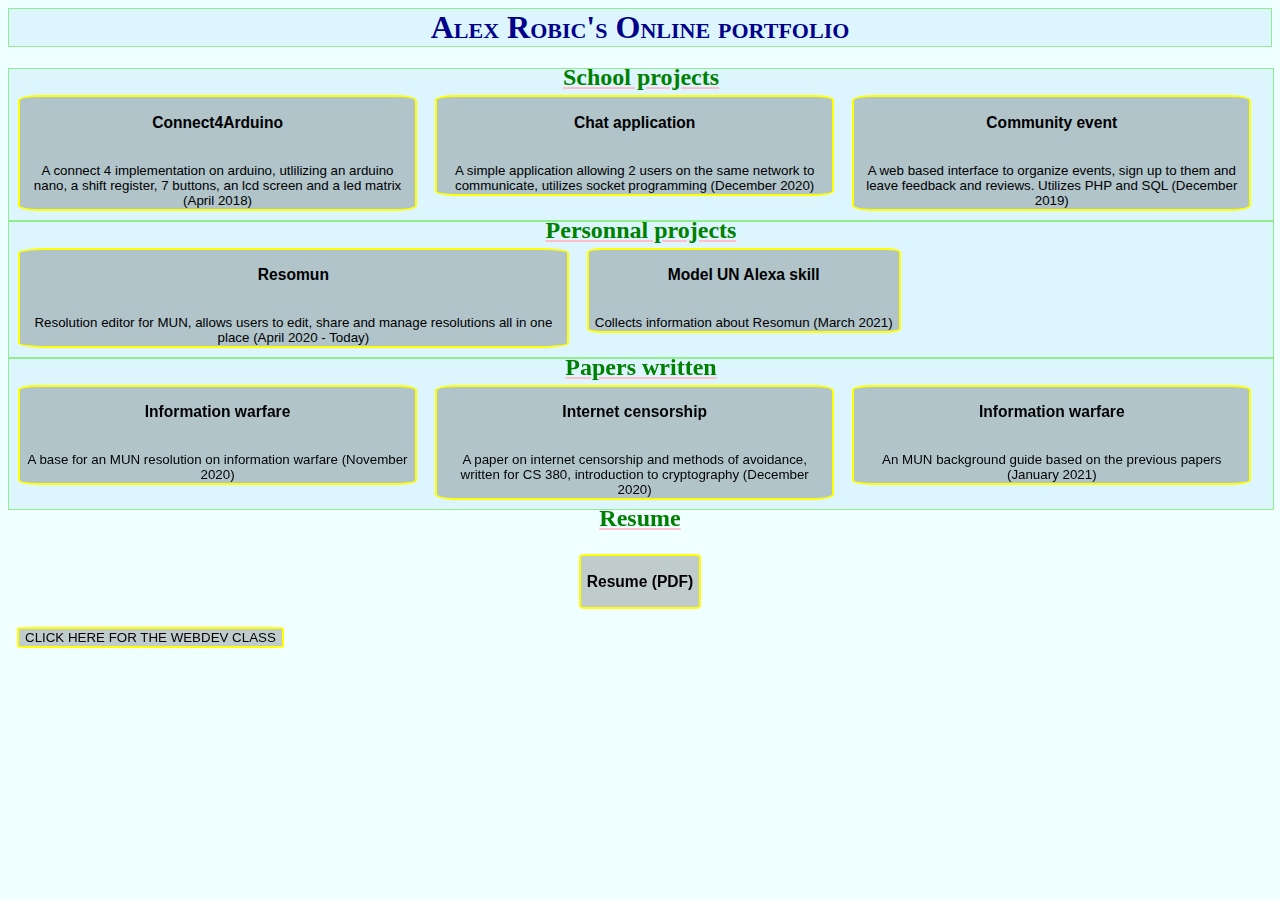
<file: index.html>
<html>
    <head> 
        <title> Portfolio </title>
        <link rel="stylesheet" href="stylesheet.css" type="text/css">
        <link rel="icon" href="https://icon2.kisspng.com/20180526/eoq/kisspng-pikachu-ash-ketchum-pokmon-eevee-glasses-5b0a20bfa39628.7293394815273903996701.jpg">
    </head>
    <body>
        <center><h1> Alex Robic's Online portfolio </h1> </center>
        <div class='gamesdiv' style='overflow-y:auto; width:100%'>
            <center><h2>School projects</h2></center>
            
                <a href='https://github.com/rafalexhawx/Connect4Arduino' style='float:left; width:33%'><button> <center> <h3>Connect4Arduino</h3></center><br> A connect 4 implementation on arduino, utlilizing an arduino nano, a shift register, 7 buttons, an lcd screen and a led matrix (April 2018)</button></a>
                <a href='https://github.com/rafalexhawx/chatapp' style=' width:33%; float:left'> <button>
                    <center> <h3> Chat application </h3></center><br>
                    A simple application allowing 2 users on the same network to communicate, utilizes socket programming (December 2020)
                </button></a>
                <a href='https://github.com/rafalexhawx/communityevent' style=' width:33%;float:left;'> <button>
                    <center> <h3> Community event </h3></center><br>
                    A web based interface to organize events, sign up to them and leave feedback and reviews. Utilizes PHP and SQL (December 2019)
                </button></a>
        </div>
        <div class='gamesdiv' style='overflow-y:auto; width:100%'>
            <center><h2>Personnal projects</h2></center>
            <a href='http://resomun.tech/resomun' style=' width:45%; float:left'> <button>
                <center> <h3> Resomun </h3></center><br>
                Resolution editor for MUN, allows users to edit, share and manage resolutions all in one place (April 2020 - Today)
            </button></a>
            
            <a href='https://www.amazon.com/gp/product/B08ZLLRGVX?ref&ref=cm_sw_em_r_as_dp_U8Lq9ZOBgUEQQ' style=' width:45%; float:left'> <button>
                <center> <h3> Model UN Alexa skill </h3></center><br>
                Collects information about Resomun (March 2021)
            </button></a>
                
            
        </div>

        <div class='gamesdiv' style='overflow-y:auto; width:100%'>
            <center><h2>Papers written</h2></center>
            <a href='InfoWarfareV2.pdf' style=' width:33%; float:left'> <button>
                <center> <h3> Information warfare </h3></center><br>
                A base for an MUN resolution on information warfare (November 2020)
            </button></a>
            <a href='InternetCensorship.pdf' style=' width:33%; float:left'> <button>
                <center> <h3> Internet censorship </h3></center><br>
                A paper on internet censorship and methods of avoidance, written for CS 380, introduction to cryptography (December 2020)
            </button></a>    
            <a href='SPMUN-reasearch-report.pdf' style=' width:33%; float:left'> <button>
                <center> <h3> Information warfare </h3></center><br>
                An MUN background guide based on the previous papers (January 2021)
            </button></a>  


        </div>
        
        <center><h2>Resume</h2><br>
        <a href='Resume.pdf'> <button><h3>Resume (PDF)</h3></button></a></center>
        <!--The following section is for the web dev class mainly-->
        <a href='WebDev/example.html'><button>CLICK HERE FOR THE WEBDEV CLASS</button></a>
            
    </body>
</html>
</file>
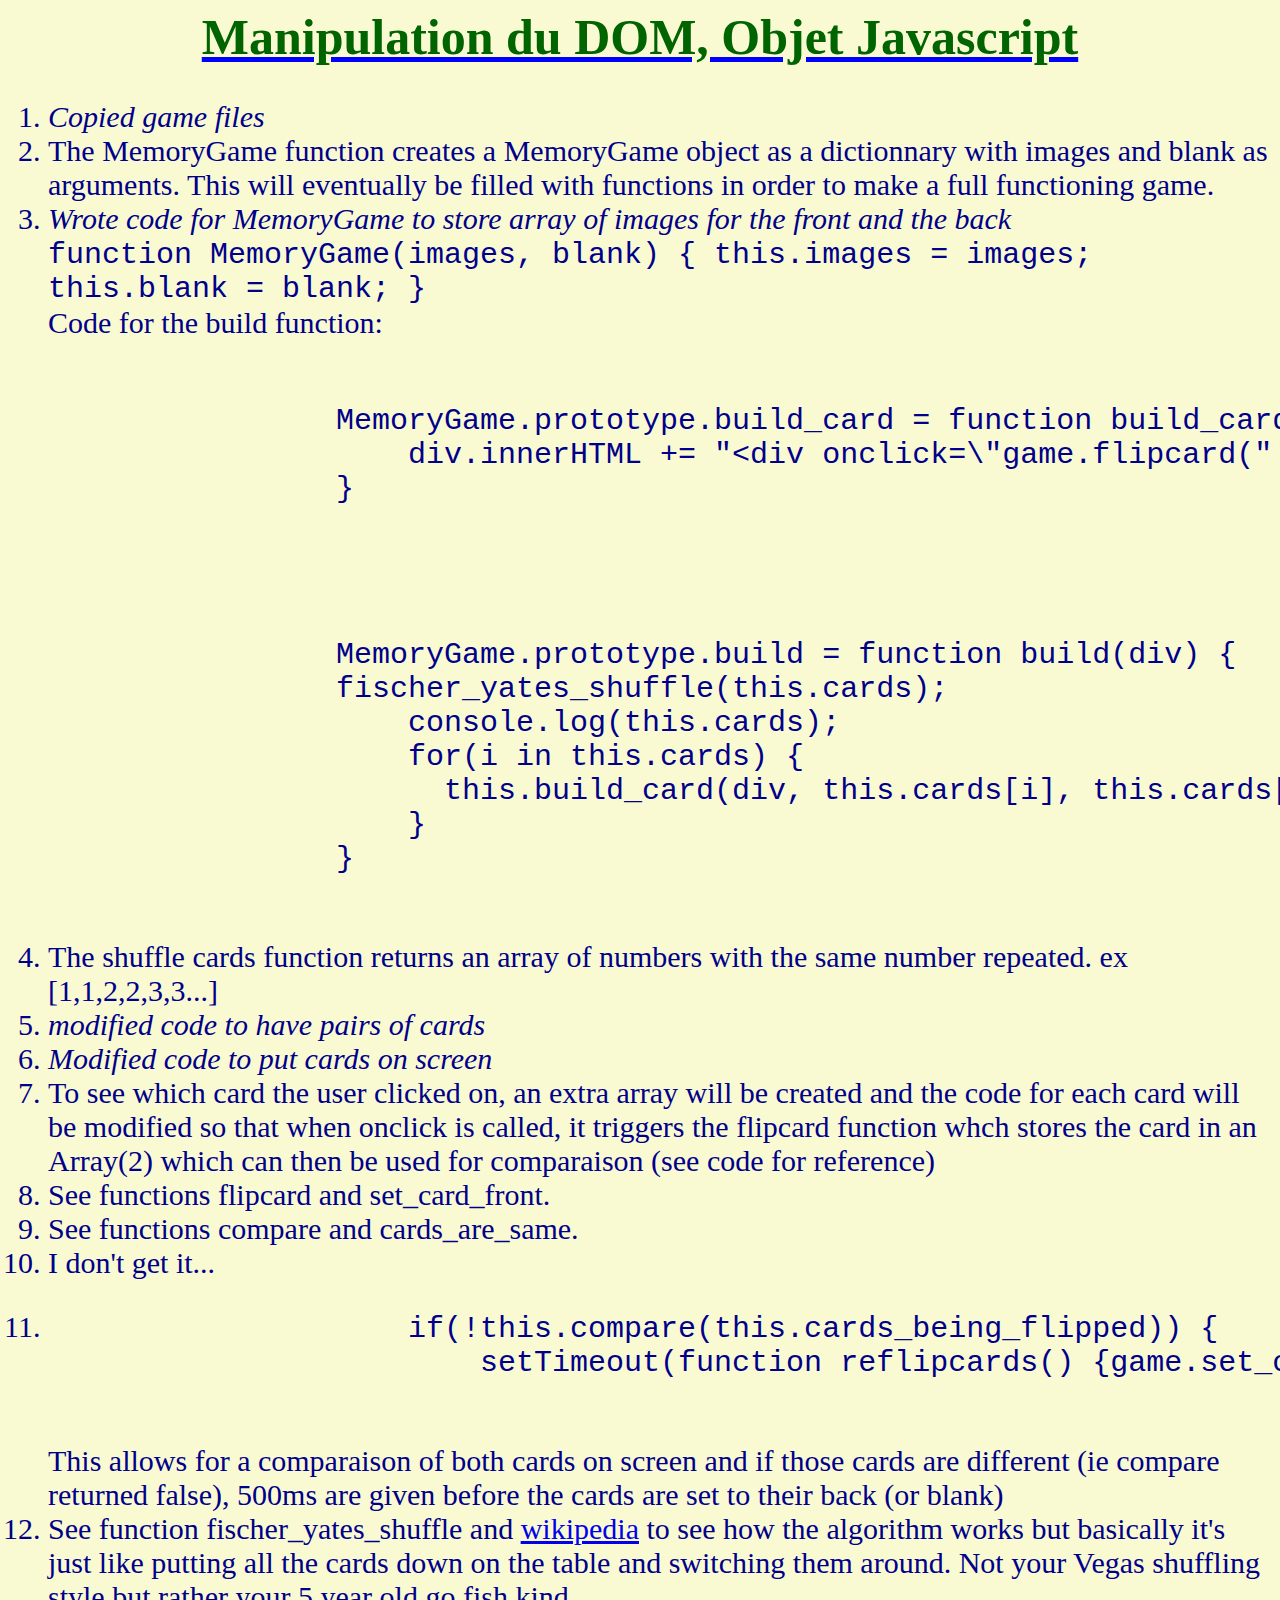
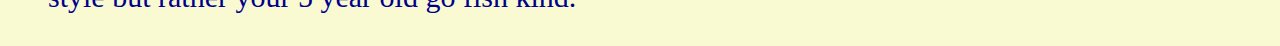
<file: compte-rendu-tp8.html>
<html>
    <head>
        <title> Compte rendu tp8</title>
        <style>
            li {
                color:darkblue;
                font-size: 30px;
            }
            h1 {
                text-align:center;
                color: darkgreen;
                text-decoration: underline blue;
                font-size: 50px;
            }
            body {
                background-color: lightgoldenrodyellow;
                }
        
        </style>
    </head>
    <body>
        <h1> Manipulation du DOM, Objet Javascript </h1>
        <ol>
            <li><i>Copied game files</i></li>
            <li>The MemoryGame function creates a MemoryGame object as a dictionnary with images and blank as arguments. This will eventually be filled with functions in order to make a full functioning game.</li>
            <li><i>Wrote code for MemoryGame to store array of images for the front and the back</i><br>
            <code>
                    function MemoryGame(images, blank) {
                        this.images = images;
                        this.blank = blank;
                    }
            </code>
            <br>
        Code for the build function:<br>
        <code>
            <pre>
            
                MemoryGame.prototype.build_card = function build_card(div, card, id) {
                    div.innerHTML += "&lt;div onclick=\"game.flipcard(" + id + ");\" id=\"" + id + "\"&gt;&lt;img src=" + card['back'] + "&gt;&lt;/div&gt;";
                }
                
            </pre>
            <pre>     
                MemoryGame.prototype.build = function build(div) {
                fischer_yates_shuffle(this.cards);
                    console.log(this.cards);
                    for(i in this.cards) {
                      this.build_card(div, this.cards[i], this.cards[i]['index']);
                    }
                }
            </pre>   
        </code>
        </li>
        <li>
            The shuffle cards function returns an array of numbers with the same number repeated. ex [1,1,2,2,3,3...]
        </li>
        <li>
            <i>modified code to have pairs of cards</i>
        </li>
        <li>
            <i>Modified code to put cards on screen</i>
        </li>
        <li>
            To see which card the user clicked on, an extra array will be created and the code for each card will be modified so that when onclick is called, it triggers the flipcard function whch stores the card in an Array(2) which can then be used for comparaison (see code for reference)
        </li>
        <li>
            See functions flipcard and set_card_front.
        </li>
        <li>
            See functions compare and cards_are_same.
        </li>
        <li>
            I don't get it...
        </li>
        <li>
            <pre>
                    if(!this.compare(this.cards_being_flipped)) {
                        setTimeout(function reflipcards() {game.set_card_back(card_1);game.set_card_back(card_2);}, 500);
            </pre>
            This allows for a comparaison of both cards on screen and if those cards are different (ie compare returned false), 500ms are given before the cards are set to their back (or blank)
        </li>
        <li>
            See function fischer_yates_shuffle and <a href="https://en.wikipedia.org/wiki/Fisher%E2%80%93Yates_shuffle">wikipedia</a> to see how the algorithm works but basically it's just like putting all the cards down on the table and switching them around. Not your Vegas shuffling style but rather your 5 year old go fish kind.
        </li>
        </ol>
    </body>
</html>
</file>
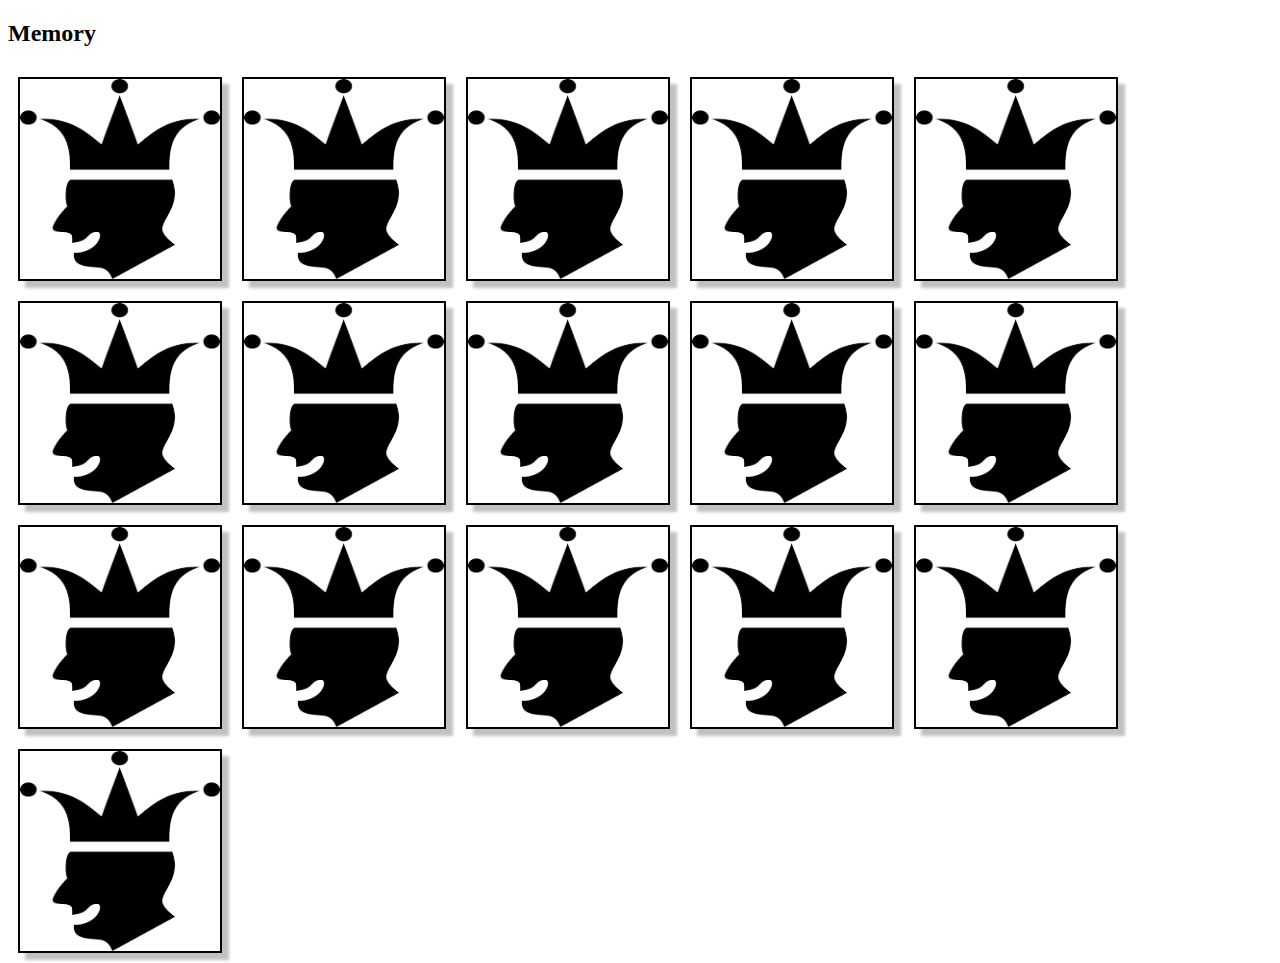
<file: memory.html>
<!DOCTYPE html>
<html>
 <head>
   <meta charset="utf-8">
   <style>
    div#gameArea div {
      float: left;
      width: 200px;
      height: 200px;
      margin: 10px;
      border: 2px solid black;
      box-shadow: 7px 7px 3px #c0c0c0;
    }
    
    div#gameArea img {
      width: 200px;
      height: 200px;
    }
    

   </style>
   <script src="memory.js" type="text/javascript"></script>
   <script>
     var array = [ "lego1.png", "lego2.png", "lego3.png", "lego4.png", "lego5.png", "lego6.png", "lego7.png", "lego8.png" ];
     var game = new MemoryGame(array, "blank.png");
     
     window.onload = function() {
       var div = document.getElementById('gameArea');
       game.build(div);
       
     };
   </script>
 </head>
 <body>
  <h2>Memory</h2>
  <div id="gameArea"></div>
 </body>
</html>
</file>
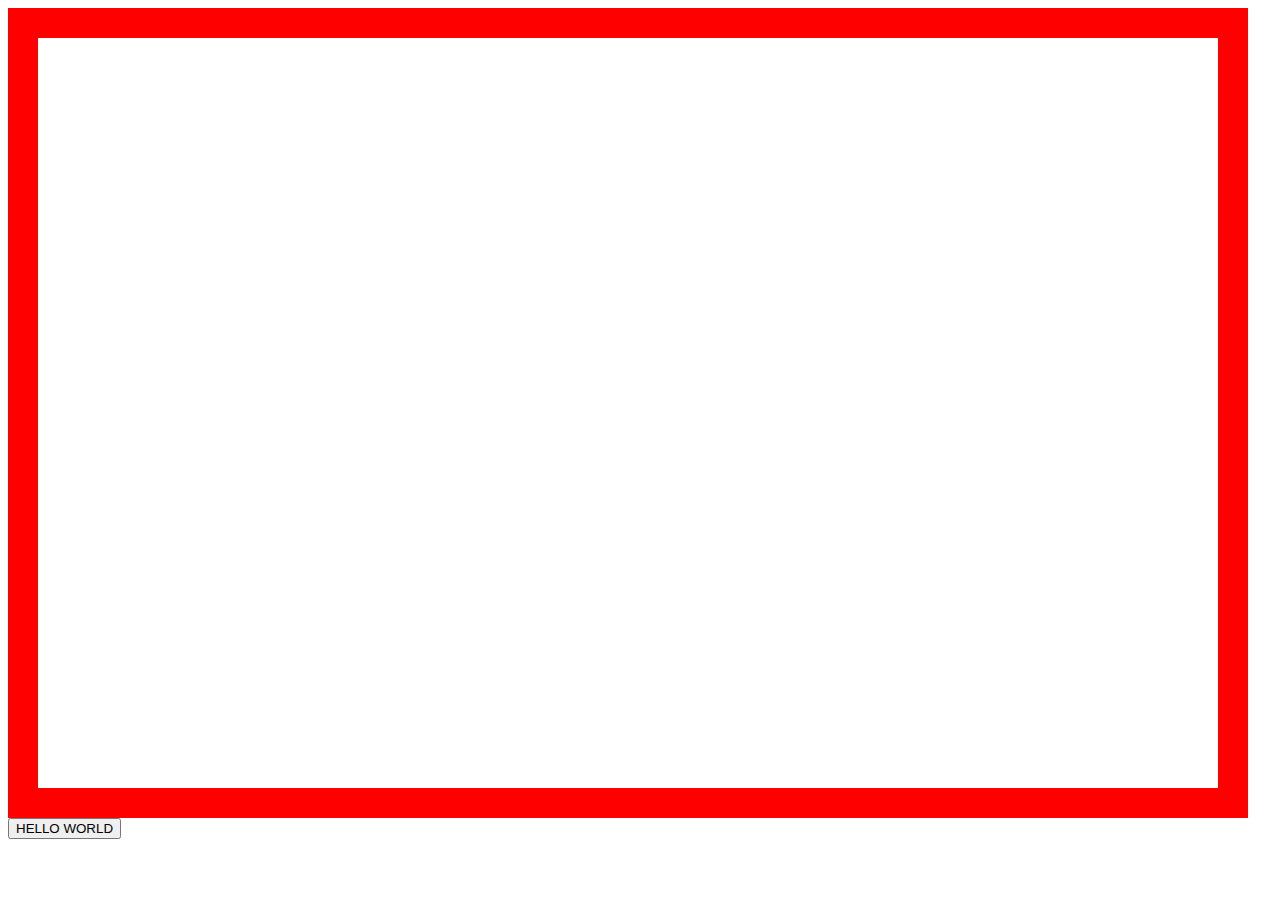
<file: sketch.html>
<html>
    <head>
        <title> Etch a sketch simulator </title>
        <link rel="icon" href="https://i.pinimg.com/originals/44/d7/ac/44d7ac222f3033492705a09e0bac7193.png">
        <link rel="stylesheet" href="sketchstyle.css" type="text/css">
    </head>
    <body>
        <canvas id="sketchcanvas">

        </canvas>
    </body>
    <button id="testbutton"> HELLO WORLD </button>
    <script src="sketch.js" type="text/javascript"></script>

</html>
</file>
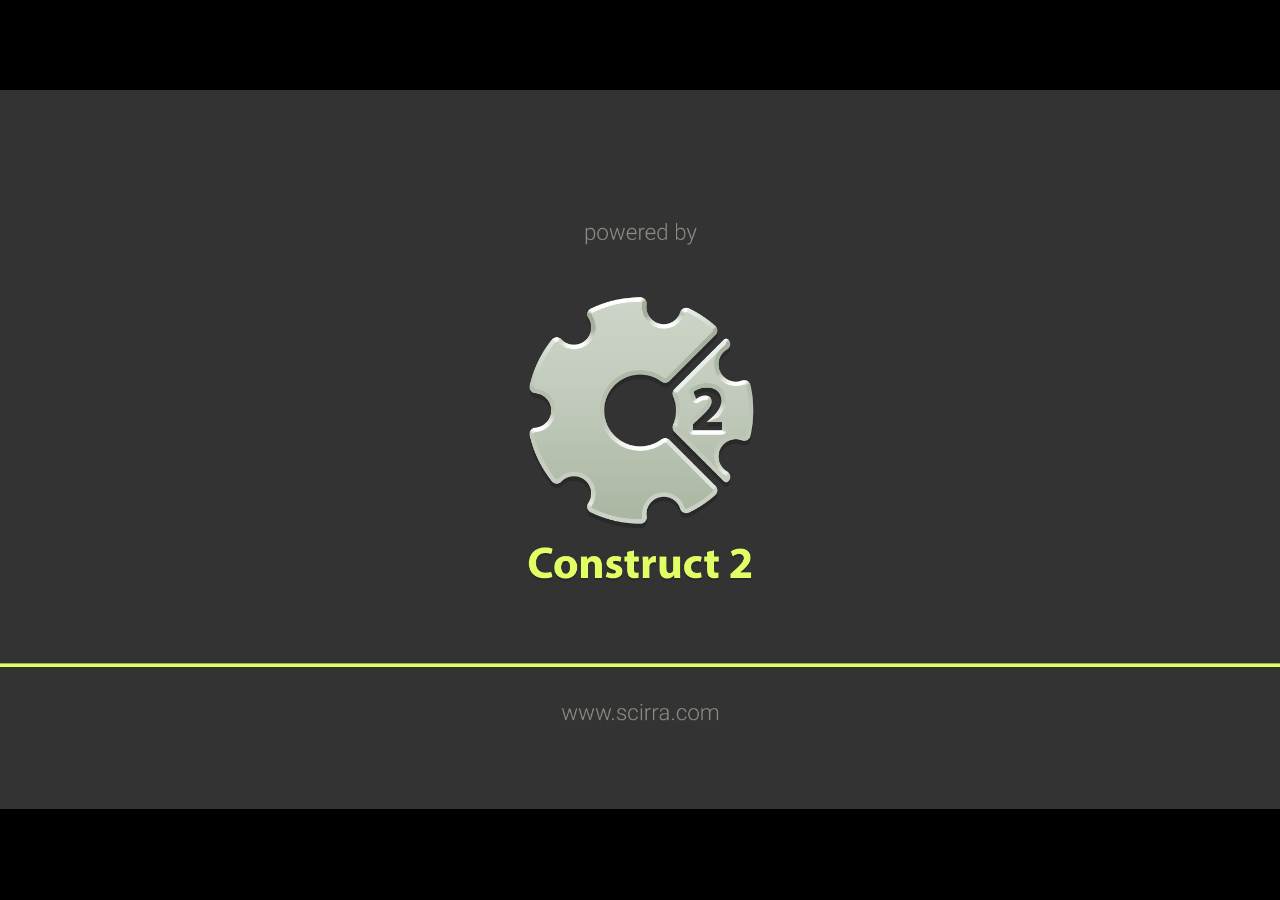
<file: cookiethief/cookie.html>
﻿<!DOCTYPE html>
<html manifest="offline.appcache">
<head>
    <meta charset="UTF-8" />
	<meta http-equiv="X-UA-Compatible" content="IE=edge,chrome=1" />
	<title>Cookie Thief</title>
	
	<!-- Standardised web app manifest -->
	<link rel="manifest" href="appmanifest.json" />
	
	<!-- Allow fullscreen mode on iOS devices. (These are Apple specific meta tags.) -->
	<meta name="viewport" content="width=device-width, initial-scale=1.0, maximum-scale=1.0, minimum-scale=1.0, user-scalable=no, minimal-ui" />
	<meta name="apple-mobile-web-app-capable" content="yes" />
	<meta name="apple-mobile-web-app-status-bar-style" content="black" />
	<link rel="apple-touch-icon" sizes="256x256" href="icon-256.png" />
	<meta name="HandheldFriendly" content="true" />
	
	<!-- Chrome for Android web app tags -->
	<meta name="mobile-web-app-capable" content="yes" />
	<link rel="shortcut icon" sizes="256x256" href="icon-256.png" />

    <!-- All margins and padding must be zero for the canvas to fill the screen. -->
	<style type="text/css">
		* {
			padding: 0;
			margin: 0;
		}
		html, body {
			background: #000;
			color: #fff;
			overflow: hidden;
			touch-action: none;
			-ms-touch-action: none;
		}
		canvas {
			touch-action-delay: none;
			touch-action: none;
			-ms-touch-action: none;
		}
    </style>
	

</head> 
 
<body> 
	<div id="fb-root"></div>
	
	<script>
	// Issue a warning if trying to preview an exported project on disk.
	(function(){
		// Check for running exported on file protocol
		if (window.location.protocol.substr(0, 4) === "file")
		{
			alert("Exported games won't work until you upload them. (When running on the file:/// protocol, browsers block many features from working for security reasons.)");
		}
	})();
	</script>
	
	<!-- The canvas must be inside a div called c2canvasdiv -->
	<div id="c2canvasdiv">
	
		<!-- The canvas the project will render to.  If you change its ID, don't forget to change the
		ID the runtime looks for in the jQuery events above (ready() and cr_sizeCanvas()). -->
		<canvas id="c2canvas" width="854" height="480">
			<!-- This text is displayed if the visitor's browser does not support HTML5.
			You can change it, but it is a good idea to link to a description of a browser
			and provide some links to download some popular HTML5-compatible browsers. -->
			<h1>Your browser does not appear to support HTML5.  Try upgrading your browser to the latest version.  <a href="http://www.whatbrowser.org">What is a browser?</a>
			<br/><br/><a href="http://www.microsoft.com/windows/internet-explorer/default.aspx">Microsoft Internet Explorer</a><br/>
			<a href="http://www.mozilla.com/firefox/">Mozilla Firefox</a><br/>
			<a href="http://www.google.com/chrome/">Google Chrome</a><br/>
			<a href="http://www.apple.com/safari/download/">Apple Safari</a></h1>
		</canvas>
		
	</div>
	
	<!-- Pages load faster with scripts at the bottom -->
	
	<!-- Construct 2 exported games require jQuery. -->
	<script src="jquery-2.1.1.min.js"></script>


	
    <!-- The runtime script.  You can rename it, but don't forget to rename the reference here as well.
    This file will have been minified and obfuscated if you enabled "Minify script" during export. -->
	<script src="c2runtime.js"></script>

    <script>
		// Start the Construct 2 project running on window load.
		jQuery(document).ready(function ()
		{			
			// Create new runtime using the c2canvas
			cr_createRuntime("c2canvas");
		});
		
		// Pause and resume on page becoming visible/invisible
		function onVisibilityChanged() {
			if (document.hidden || document.mozHidden || document.webkitHidden || document.msHidden)
				cr_setSuspended(true);
			else
				cr_setSuspended(false);
		};
		
		document.addEventListener("visibilitychange", onVisibilityChanged, false);
		document.addEventListener("mozvisibilitychange", onVisibilityChanged, false);
		document.addEventListener("webkitvisibilitychange", onVisibilityChanged, false);
		document.addEventListener("msvisibilitychange", onVisibilityChanged, false);
		
		function OnRegisterSWError(e)
		{
			console.warn("Failed to register service worker: ", e);
		};
		
		// Runtime calls this global method when ready to start caching (i.e. after startup).
		// This registers the service worker which caches resources for offline support.
		window.C2_RegisterSW = function C2_RegisterSW()
		{
			if (!navigator.serviceWorker)
				return;		// no SW support, ignore call
			
			try {
				navigator.serviceWorker.register("sw.js", { scope: "./" })
				.then(function (reg)
				{
					console.log("Registered service worker on " + reg.scope);
				})
				.catch(OnRegisterSWError);
			}
			catch (e)
			{
				OnRegisterSWError(e);
			}
		};
    </script>
</body> 
</html>
</file>
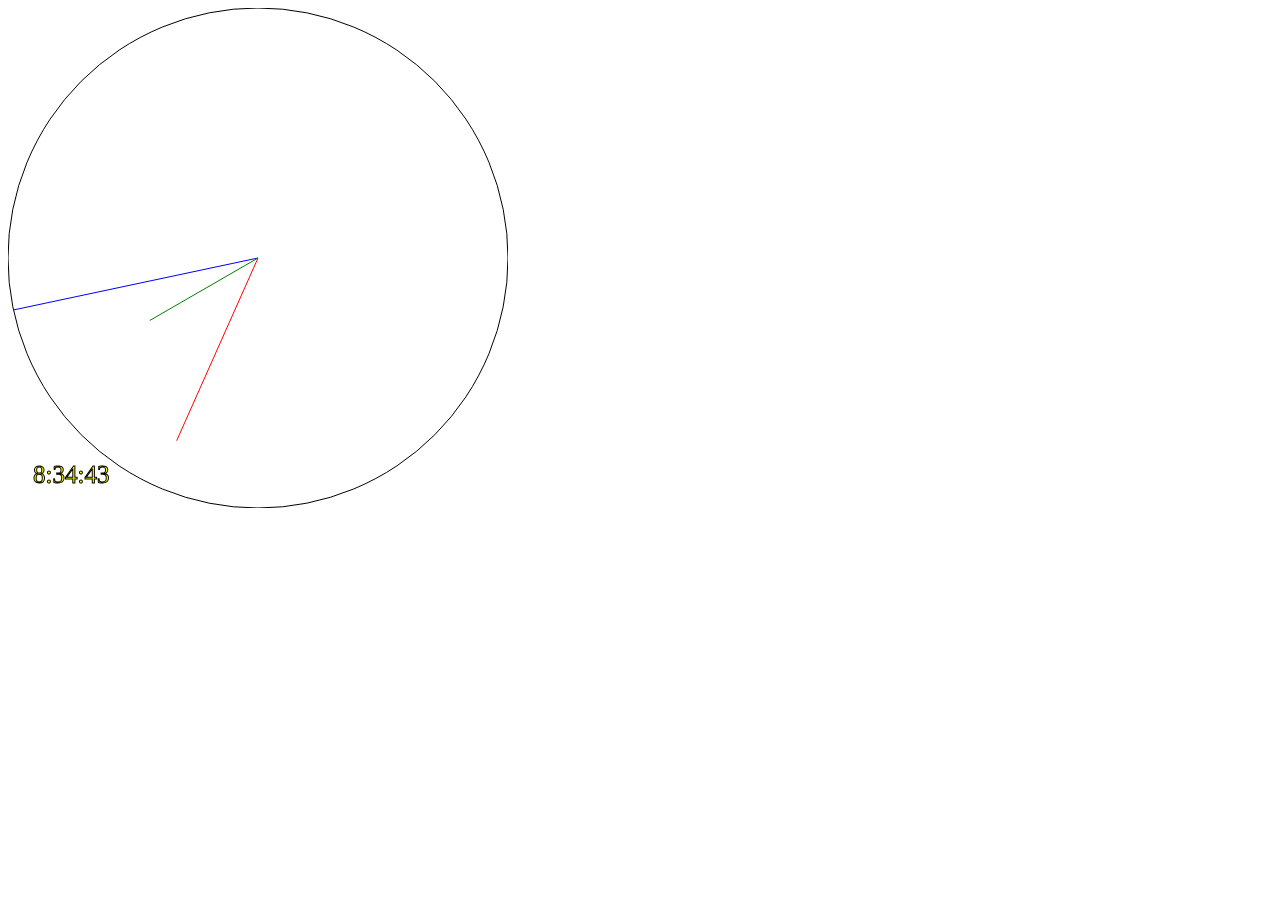
<file: WebDev/clock.html>
<html>
    <canvas height='500' width='500' id='mycanvas'></canvas>
<script type="text/javascript">
function clear() {
    context.fillStyle = "white";
    context.fillRect(0,0,1000,1000);
}

function radian(a) {
    var rad = Math.PI/180;
    return rad * a;
}

function drawSeconds(i, unit) {
    var radius = unit;
    context.beginPath();
    context.moveTo(unit, unit);
    context.strokeStyle = "blue";
    context.lineTo(radius*Math.cos(radian(i*6) - Math.PI/2)+unit, radius*Math.sin(radian(i*6) - Math.PI/2)+unit);
    context.stroke(); 
}


function drawMinutes(i, unit) {
    var radius = unit * 0.8;
    context.beginPath();
    context.moveTo(unit, unit);
    context.strokeStyle = "red";
    context.lineTo((radius*Math.cos(radian(i*6) - Math.PI/2)+unit), (radius*Math.sin(radian(i*6) - Math.PI/2)+unit));
    context.stroke(); 
}

function drawHours(i, unit) {
    i = i * 5;
    var radius = unit * 0.5;
    context.beginPath();
    context.moveTo(unit, unit);
    context.strokeStyle = "green";
    context.lineTo((radius*Math.cos(radian(i*6) - Math.PI/2)+unit), (radius*Math.sin(radian(i*6) - Math.PI/2)+unit));
    context.stroke(); 
}
function drawClock() {
    var unit = canvas.getAttribute('height') / 2;
    var radius = unit;
    
    clear();
    context.beginPath();
    context.strokeStyle = "black";
    context.arc(unit, unit, unit, 0, Math.PI*2);
    context.stroke();
    var s = new Date().getSeconds();
    var m = new Date().getMinutes();
    var h = new Date().getHours() % 12;
    drawSeconds(s, unit);
    drawMinutes(m, unit);
    drawHours(h, unit);
    //console.log(h,m,s);
    context.beginPath();
    context.strokeStyle = "black";
    context.font = "25px Georgia";
    context.fillStyle = "yellow";
    
    var time_string = (h == 0 ? 12 : h) + ":" + m + ":" + s;

    context.fillText(time_string, 25, (unit*2)-25);
    context.strokeText(time_string, 25, (unit*2)-25);


    
     
}


var canvas = document.getElementById("mycanvas");
var context = canvas.getContext("2d");
setInterval(drawClock, 50);



</script>
</html>
</file>
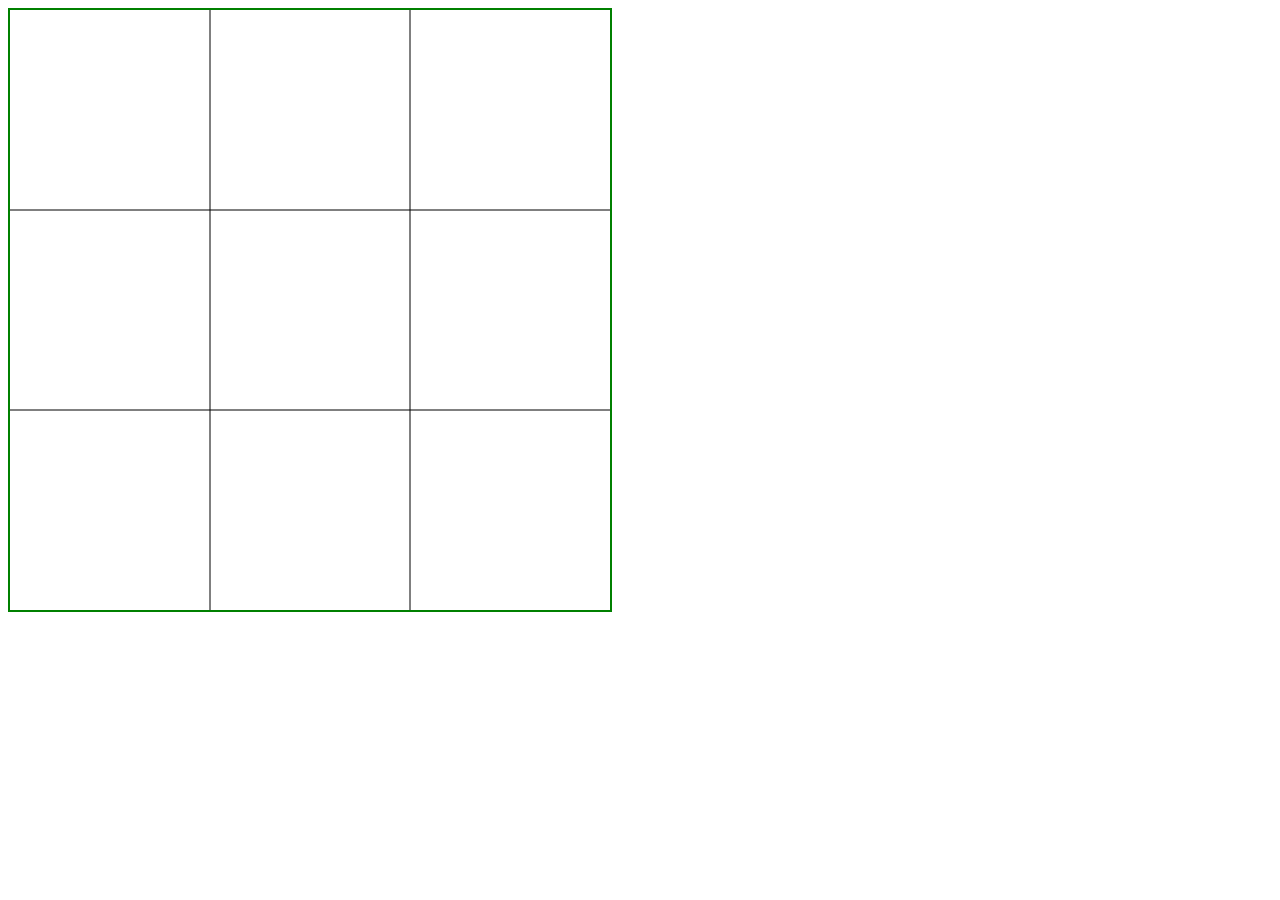
<file: WebDev/tictactoe.html>
<html>
    <head>
    <title>Javascript introduction</title>
    </head>
    <style>
        #my_paragraph {
            margin: 50%;
        }
    </style>
    <script>
        function playsound() {
            var audio_player = new Audio('verynice.mp3');
            audio_player.play();
        }

        function spamed() {
            setInterval(playsound, 1500);
        }
    </script>
    <body>


<canvas id='mycanvas' height='600' width='600' style='border: 2px green solid'></canvas>
<script type="text/javascript">

var canvas = document.getElementById("mycanvas");
var context = canvas.getContext("2d");
var playing = true;
var game_ongoing = true;
var board = [
    [' ', ' ', ' '],
    [' ', ' ', ' '],
    [' ', ' ', ' ']
]

function clear() {
    context.fillStyle = 'white';
    context.fillRect(0,0,600,600);
}

function draw_grid() {
    context.strokeStyle = 'black';
    context.beginPath();
    context.moveTo(200, 0);
    context.lineTo(200, 600);
    context.moveTo(400, 0);
    context.lineTo(400, 600);
    context.moveTo(0, 0);
    context.moveTo(0, 200);
    context.lineTo(600, 200);
    context.moveTo(0, 400);
    context.lineTo(600, 400);
    context.stroke();
}

function draw_letters() {
    context.beginPath();
    console.log(board);
    context.fillStyle = "black";
    context.font = "200px Georgia";
    for(var i = 0; i < 3; i++) {
        for(var j = 0; j < 3; j++) {
            context.fillText(board[j][i], i*200, j*200 + 200);
        }
    }
    context.stroke();
}

function checkline(line) {
    return (line[0] == line[1] && line[1] == line[2] && line[0] == line[2]) ? line[0] : ' '; 
}

function check_lines() {
    for(var i = 0; i < 3; i++) {
        if(checkline(board[i]) != ' ') {
            return checkline(board[i]);
        }
    }
    return ' ';
}

function check_columns() {
    var c = 0;
    for(var i = 0; i < 3; i++) {
        if(board[c][i] == board[c+1][i] && board[c][i] == board[c+2][i] && board[c+1][i] == board[c+2][i] && board[c][i] != ' ') {
            return board[c][i];
        }
    }

    return ' ';
}

function check_diagonals() {
    if(board[0][0] == board[1][1] && board[2][2] == board[1][1] && board[0][0] == board[2][2] && board[1][1] != ' ') {
        return board[0][0];
    }
    if(board[0][2] == board[1][1] && board[2][0] == board[1][1] && board[0][2] == board[2][0] && board[1][1] != ' ') {
        return board[0][2];
    }
    return ' ';
    
}

function checkboard() {
    if(check_lines() == ' ' && check_columns() == ' ' && check_diagonals() == ' ') {
        console.log("No winners for now");
    } else if(check_lines() != ' ') {
        document.write(check_lines() + " won the game");
        game_ongoing = false;
    } else if(check_columns() != ' ') {
        document.write(check_columns() + " won the game");
        game_ongoing = false;
    }  else if(check_diagonals() != ' ') {
        document.write(check_diagonals() + " won the game");
        game_ongoing = false;
    }


}

function getmousePosition(event) {
    console.log(event.clientX, event.clientY);
    var x_pos = Math.floor((event.clientX / 600) * 3);
    var y_pos = Math.floor((event.clientY / 600) * 3);
    console.log(x_pos, y_pos);
    if(board[y_pos][x_pos] == ' ' && game_ongoing) {
        board[y_pos][x_pos] = playing ? 'X' : 'O';
        playing = !playing;
    }

    
    clear();
    draw_grid();
    draw_letters();
    checkboard();
    console.log(check_diagonals());
    if(!game_ongoing) {
        //Draw the refresh button here
        document.write("<br><a href='javascriptClass.html'><button>Play again</button></a>");
    }
}
setTimeout(console.log('t'), 5000);
canvas.addEventListener("click", getmousePosition);

clear();

draw_grid();


</script>
    </body>
</html>
</file>
<file: stylesheet.css>
body {
    background-color:azure;
}


h1 {
    color:darkblue;
    text-align: center;
    font-variant: small-caps;
    border: 1px lightgreen solid;
    background-color:rgb(221, 246, 253);
}

.gamesdiv {
    background-color:rgb(221, 246, 253); 
    border: 1px lightgreen solid;
    
}
h2 {
    color:green;
    text-align: center;
    font-family: cursive;
    margin:-5px;
    text-decoration: underline;
    text-decoration-color: pink;
}

button {
    border: 2px yellow solid;
    background-color: rgba(0, 0, 0, 0.2);
    margin: 9px;
    border-radius:5%;
}

button:hover {
    border: 3px black solid;
    background-color: yellow;
}

::selection {
    background-color:darkred;
    color:lightgreen;
}

.movepika {
    position:relative;
}

.pikachusprite {
    position:absolute;
}

.fancy {
    font-family:Cambria;
    font-size: 25px;
    color:#a37545;
}

h2:hover {
    color:blue;
}
</file>
<file: sketchstyle.css>
canvas {
    border: 30px red solid;
    padding-left: 0px;
}
</file>
